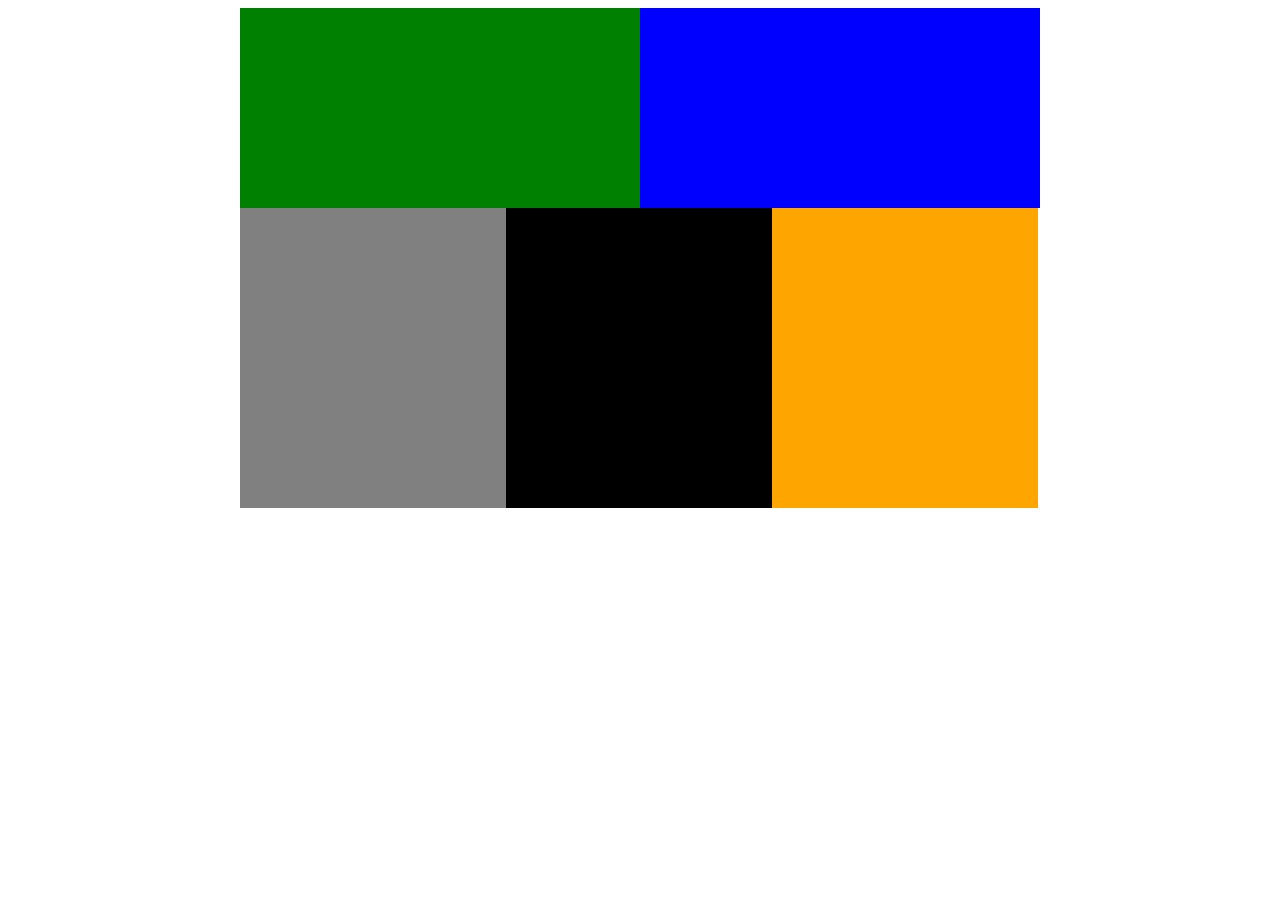
<file: index.html>
<!DOCTYPE html>
<html>
<head>

<link rel="stylesheet" type="text/css" href="main5.css"/>    
 
</head> 
<body>
    <div id="container">
            <div id="green"></div>   
            <div id="blue"></div> 
            <div id="gray"></div>
            <div id="black"></div>
            <div id="orange"></div>
    </div>
    
</body>
    
</html>
</file>
<file: main5.css>
main{ font-size: 0;  }
    
    #container { width: 800px;
                height: 500px; 
                margin: auto;
                    }

    
    #green {height: 200px;
            width: 400px;
            background-color: green;
            margin-left: auto;
            margin-right: auto;
            float: left;
             }
    
    #blue { height: 200px;
            width: 400px;                                    
            background-color: blue;
            margin-left: auto;
            margin-right: auto;
            float: left }
    
    #gray { height: 300px;
            width: 266px; 
            background-color: gray;
            float: left;
        }
    
    #black { height: 300px;
             width: 266px;
            background-color: black;
            float: left;
             }
    #orange { height: 300px;
               width: 266px;
            background-color: orange;
            float: left;}
</file>
